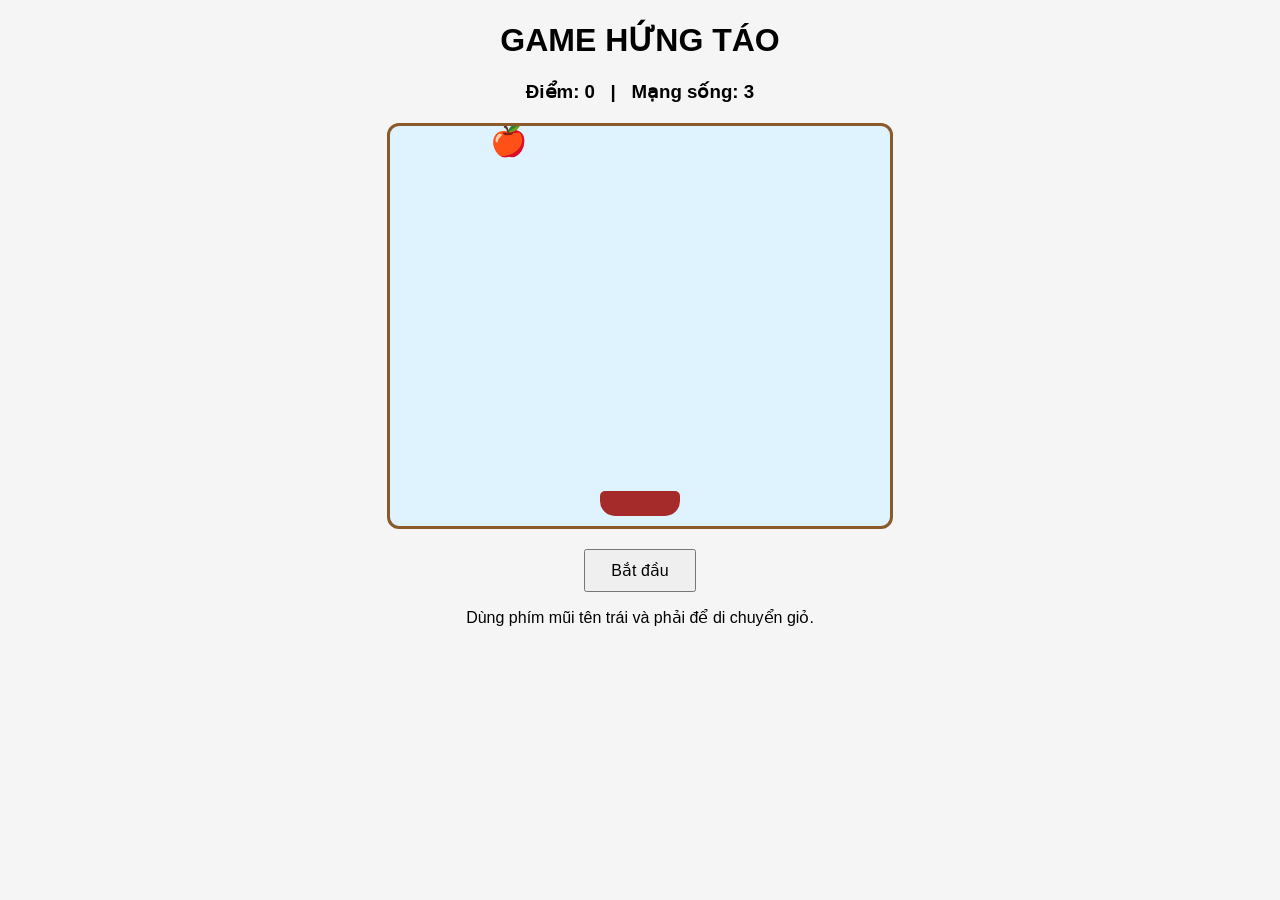
<file: index.html>
<!DOCTYPE html>
<html lang="vi">
<head>
    <meta charset="UTF-8">
    <meta name="viewport" content="width=device-width, initial-scale=1.0">
    <title>Game Hứng Táo</title>
    <link rel="stylesheet" href="style.css">
</head>
<body>
    <h1>GAME HỨNG TÁO</h1>

    <h3>
        Điểm: <span id="score">0</span>
        &nbsp; | &nbsp;
        Mạng sống: <span id="lives">3</span>
    </h3>

    <div id="game-container">
        <div id="apple">🍎</div>
        <div id="basket"></div>
        <div id="game-over">GAME OVER</div>
    </div>

    <button id="start-button">Bắt đầu</button>
    <p>Dùng phím mũi tên trái và phải để di chuyển giỏ.</p>

    <script src="script.js"></script>
</body>
</html>
</file>
<file: style.css>
body {
    font-family: Arial, sans-serif;
    text-align: center;
    background: #f5f5f5;
}

#game-container {
    width: 500px;
    height: 400px;
    margin: 20px auto;
    background: #dff3ff;
    border: 3px solid #8b5a2b;
    border-radius: 12px;
    position: relative;
    overflow: hidden;
}

#basket {
    width: 80px;
    height: 25px;
    background: brown;
    border-radius: 5px 5px 15px 15px;
    position: absolute;
    bottom: 10px;
    left: 210px;
}

#apple {
    position: absolute;
    top: 0;
    left: 100px;
    font-size: 30px;
    line-height: 1;
}

#game-over {
    display: none;
    position: absolute;
    top: 42%;
    width: 100%;
    color: red;
    font-size: 36px;
    font-weight: bold;
    text-shadow: 1px 1px white;
}

button {
    padding: 10px 25px;
    font-size: 16px;
    cursor: pointer;
}
</file>
